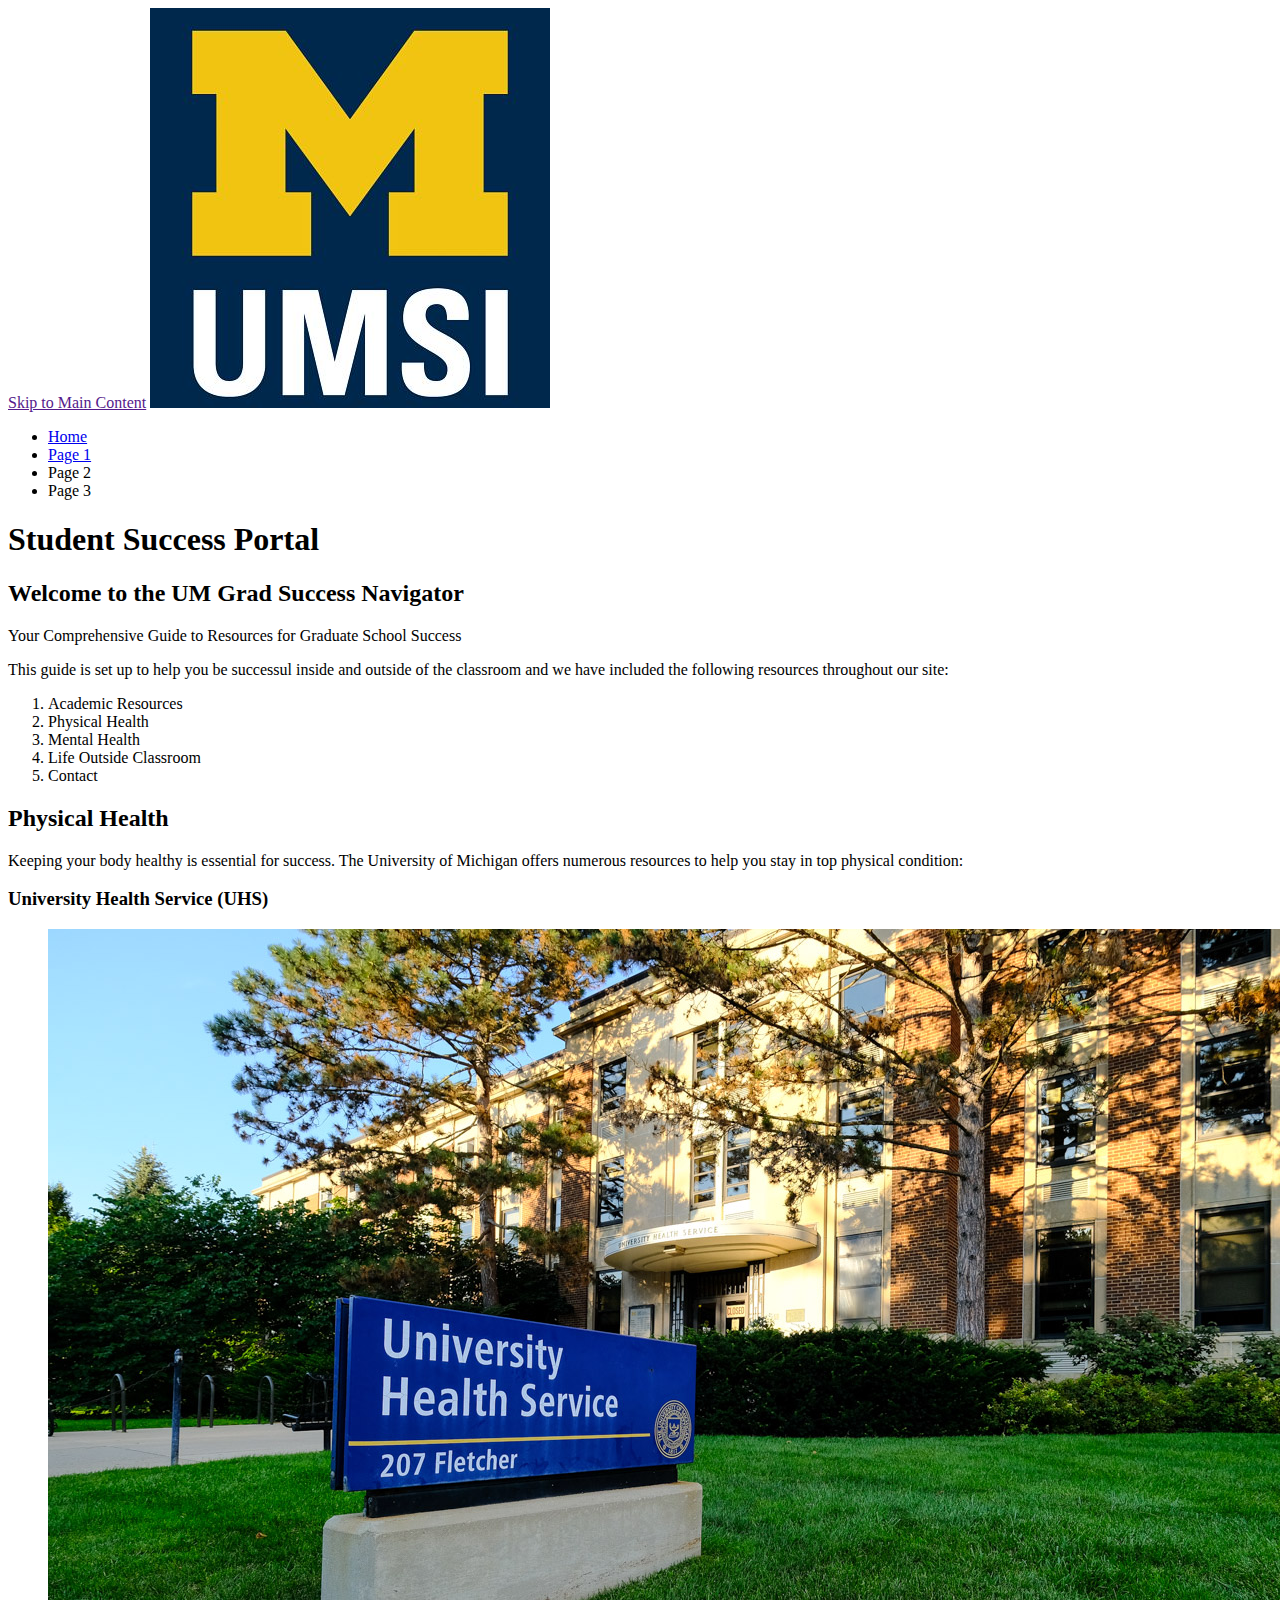
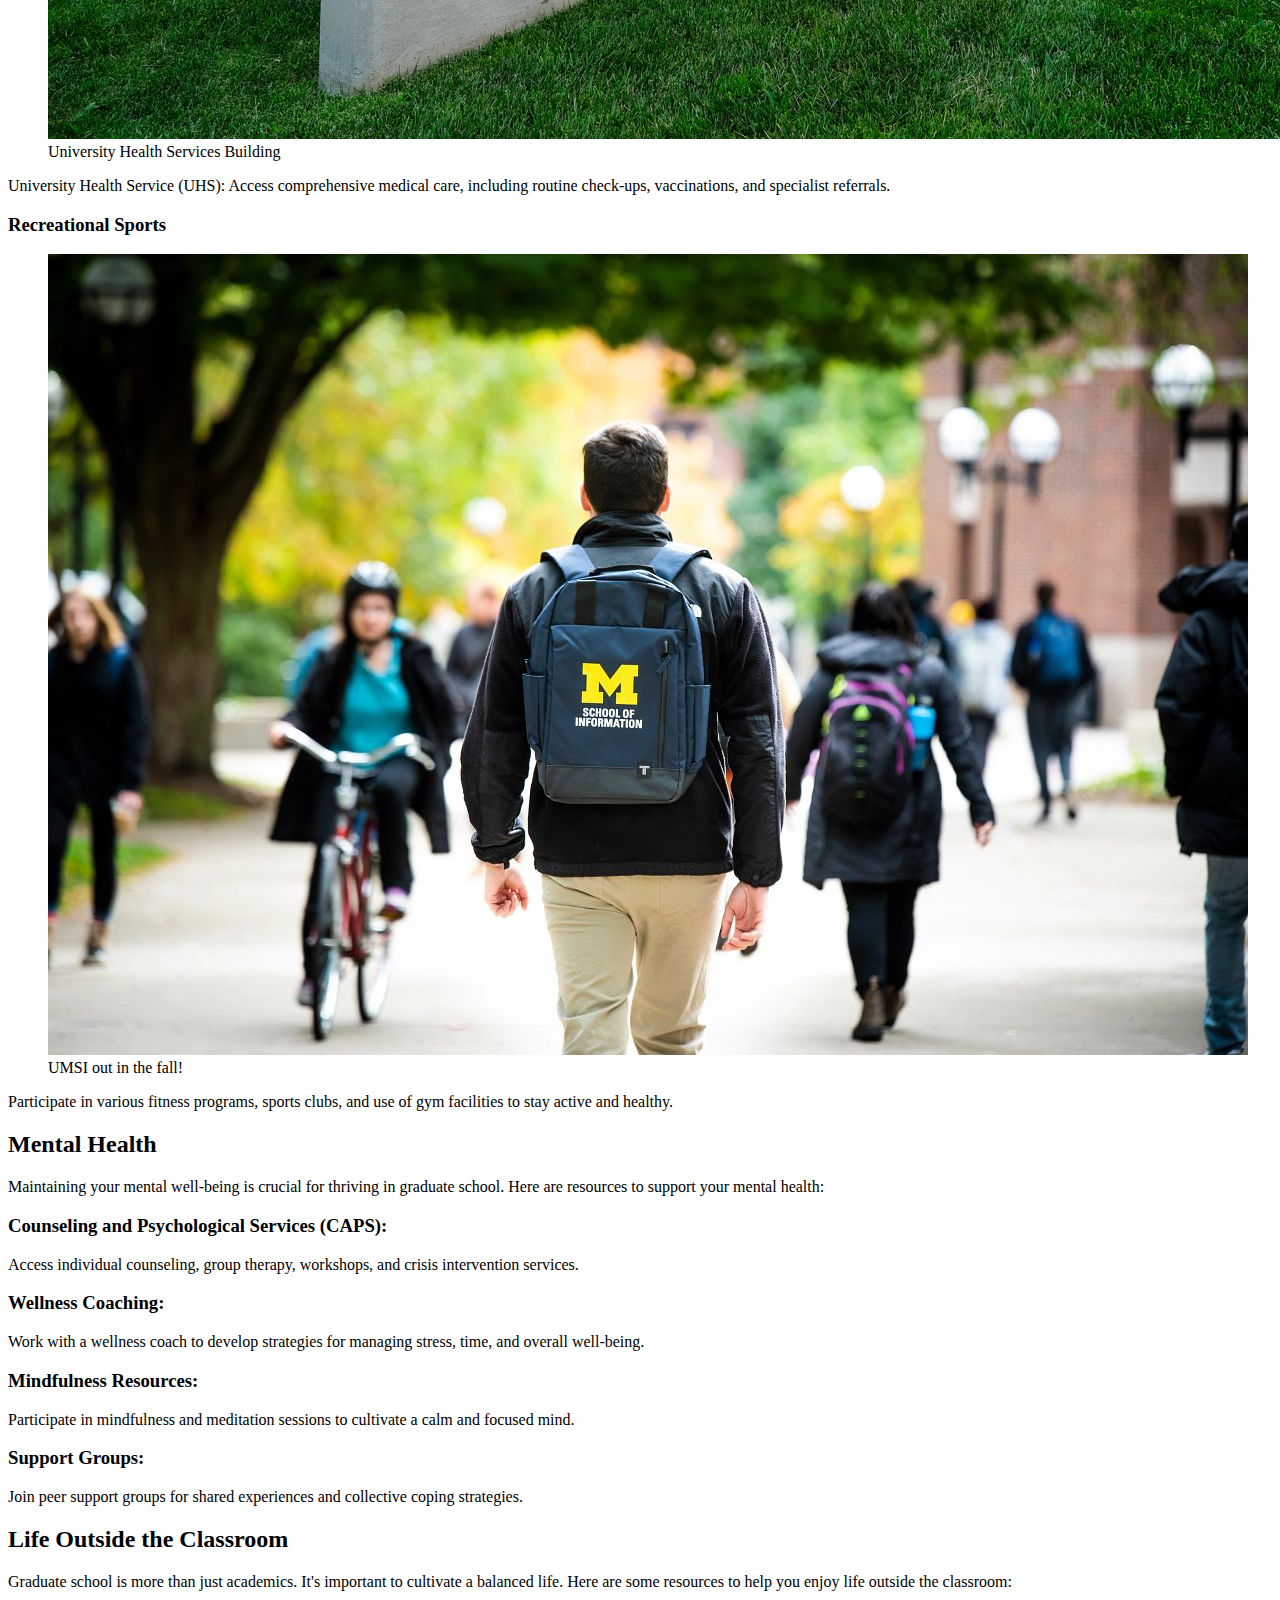
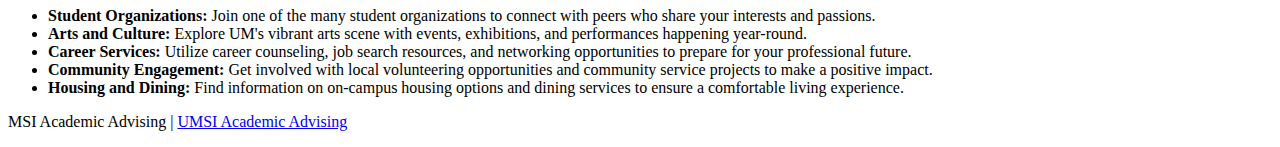
<file: index.html>
<!DOCTYPE html>
<html lang="en">
<head>
    <meta charset="UTF-8">
    <meta name="viewport" content="width=device-width, initial-scale=1.0">
    <title>Student Success Portal</title>
</head>
<body>

    <header>
  <a href = "">Skip to Main Content</a>
        <img src="images/UMSI_signature_vertical_informal_solidblue.jpg" alt="UMSI Logo">
        <nav>
            <ul>
                <li><a href = "index.html">Home</a></li>
                <li><a href = "page_1.html">Page 1</a></li>
                <li>Page 2</li>
                <li>Page 3</li>
            </ul>
        </nav>
        <h1>Student Success Portal</h1>

    </header>
    <main>
        <section>
            <h2>Welcome to the UM Grad Success Navigator</h2>
            <p> Your Comprehensive Guide to Resources for Graduate School Success</p>
            <p>This guide is set up to help you be successul inside and outside of the classroom and we have included the following resources throughout our site:</p>
            <ol>
                <li>Academic Resources</li>
                <li>Physical Health</li>
                <li>Mental Health</li>
                <li>Life Outside Classroom</li>
                <li>Contact</li>
            </ol>
        </section>
        <section>
            <h2>Physical Health</h2>
            <p>Keeping your body healthy is essential for success. The University of Michigan offers numerous resources to help you stay in top physical condition:</p>
            <article>
                <h3>University Health Service (UHS)</h3>
                <figure>
                    <img src="images/UHS.jpg" alt="University Health Services building">
                    <figcaption>University Health Services Building</figcaption>
                </figure>
                <p>University Health Service (UHS): Access comprehensive medical care, including routine check-ups, vaccinations, and specialist referrals.</p>
            </article>
            <article>
                <h3>Recreational Sports</h3>
                <figure>
                    <img src="images/UMSI_CampusFall_UMSIBackpack_02.jpg" alt="A student wears a UMSI backpack in fall on the drag.">
                    <figcaption>UMSI out in the fall!</figcaption>
                </figure>
                <p>Participate in various fitness programs, sports clubs, and use of gym facilities to stay active and healthy.</p>
            </article>
        </section>
        
        <section>
            <h2>Mental Health</h2>
            <p>Maintaining your mental well-being is crucial for thriving in graduate school. Here are resources to support your mental health:</p>
            <article>
                <h3>Counseling and Psychological Services (CAPS):</h3>
                <p> Access individual counseling, group therapy, workshops, and crisis intervention services.</p>
            </article>
            <article>
                <h3>Wellness Coaching:</h3>

                <p>Work with a wellness coach to develop strategies for managing stress, time, and overall well-being.</p>
            </article>
            <article>
                <h3>Mindfulness Resources:</h3>

                <p> Participate in mindfulness and meditation sessions to cultivate a calm and focused mind.</p>
            </article>
            <article>
                <h3>Support Groups:</h3>

                <p> Join peer support groups for shared experiences and collective coping strategies.</p>
            </article>
        </section>

        
        <section id="life-outside-classroom">
            <h2>Life Outside the Classroom</h2>
            <p>Graduate school is more than just academics. It's important to cultivate a balanced life. Here are some resources to help you enjoy life outside the classroom:</p>
            <article>

            </article>
            <ul>
                <li><strong>Student Organizations:</strong> Join one of the many student organizations to connect with peers who share your interests and passions.</li>
                <li><strong>Arts and Culture:</strong> Explore UM's vibrant arts scene with events, exhibitions, and performances happening year-round.</li>
                <li><strong>Career Services:</strong> Utilize career counseling, job search resources, and networking opportunities to prepare for your professional future.</li>
                <li><strong>Community Engagement:</strong> Get involved with local volunteering opportunities and community service projects to make a positive impact.</li>
                <li><strong>Housing and Dining:</strong> Find information on on-campus housing options and dining services to ensure a comfortable living experience.</li>
            </ul>
        </section>
        <!-- Content taken & modified from UMGPT with the prompt, "write me a webpage of intro content to help University of Michigan Master's students navigate different resources for being successful in grad school - this will include academic resources, physical health resources, mental health resources, support for life outside the classroom"
        UMGPT. (2024). UMGPT (August 29th version) [Large language model]. -->
    </main>
    <footer>
        <p>MSI Academic Advising | <a href="https://sites.google.com/umich.edu/msiacademicadvising/student-support-resources">UMSI Academic Advising </a></p>
        </footer>
</body>
</html>
</file>
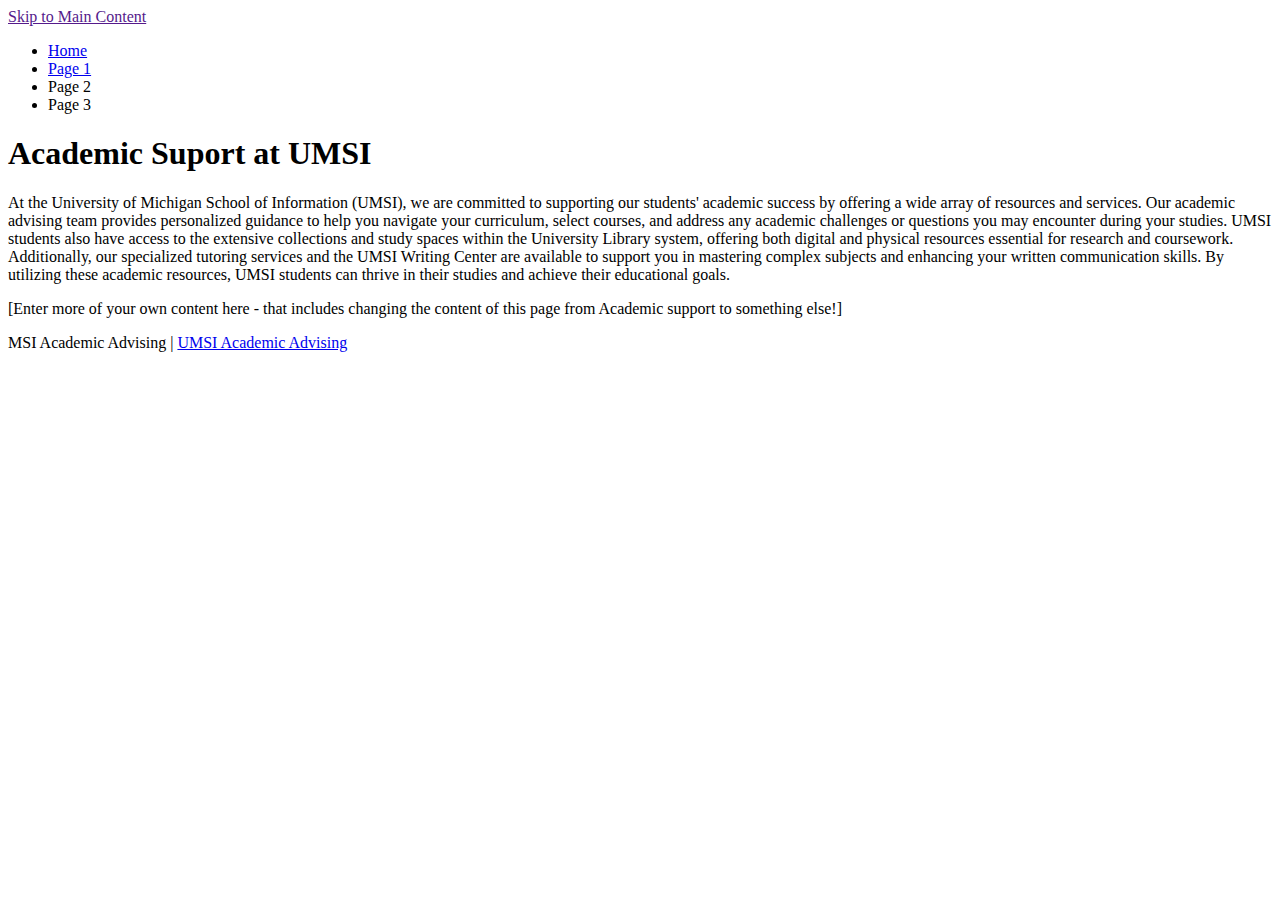
<file: page_1.html>
<!DOCTYPE html>
<html lang="en">
<head>
    <meta charset="UTF-8">
    <meta name="viewport" content="width=device-width, initial-scale=1.0">
    <title>Page 1</title>
</head>
<body>

    <header>
            <a href = "">Skip to Main Content</a>
        <nav>
            <ul>
                <li><a href = "index.html">Home</a></li>
                <li><a href = "page_1.html">Page 1</a></li>
                <li>Page 2</li>
                <li>Page 3</li>
            </ul>
        </nav>
        <h1>Academic Suport at UMSI</h1>

    </header>
    <main>
        <div>
            <p>At the University of Michigan School of Information (UMSI), we are committed to supporting our students' academic success by offering a wide array of resources and services. Our academic advising team provides personalized guidance to help you navigate your curriculum, select courses, and address any academic challenges or questions you may encounter during your studies. UMSI students also have access to the extensive collections and study spaces within the University Library system, offering both digital and physical resources essential for research and coursework. Additionally, our specialized tutoring services and the UMSI Writing Center are available to support you in mastering complex subjects and enhancing your written communication skills. By utilizing these academic resources, UMSI students can thrive in their studies and achieve their educational goals. </p>

        </div>

<div>[Enter more of your own content here - that includes changing the  content of this page from Academic support to something else!]</div>
            
            <!-- Jackie Wolf -->
    
        <div></div>
        <div></div>
        <div></div>
        <div></div>
    </main>
    <footer>
        <p>MSI Academic Advising | <a href="https://sites.google.com/umich.edu/msiacademicadvising/student-support-resources">UMSI Academic Advising </a></p>
    </footer>
    
</body>

</html>
</file>
